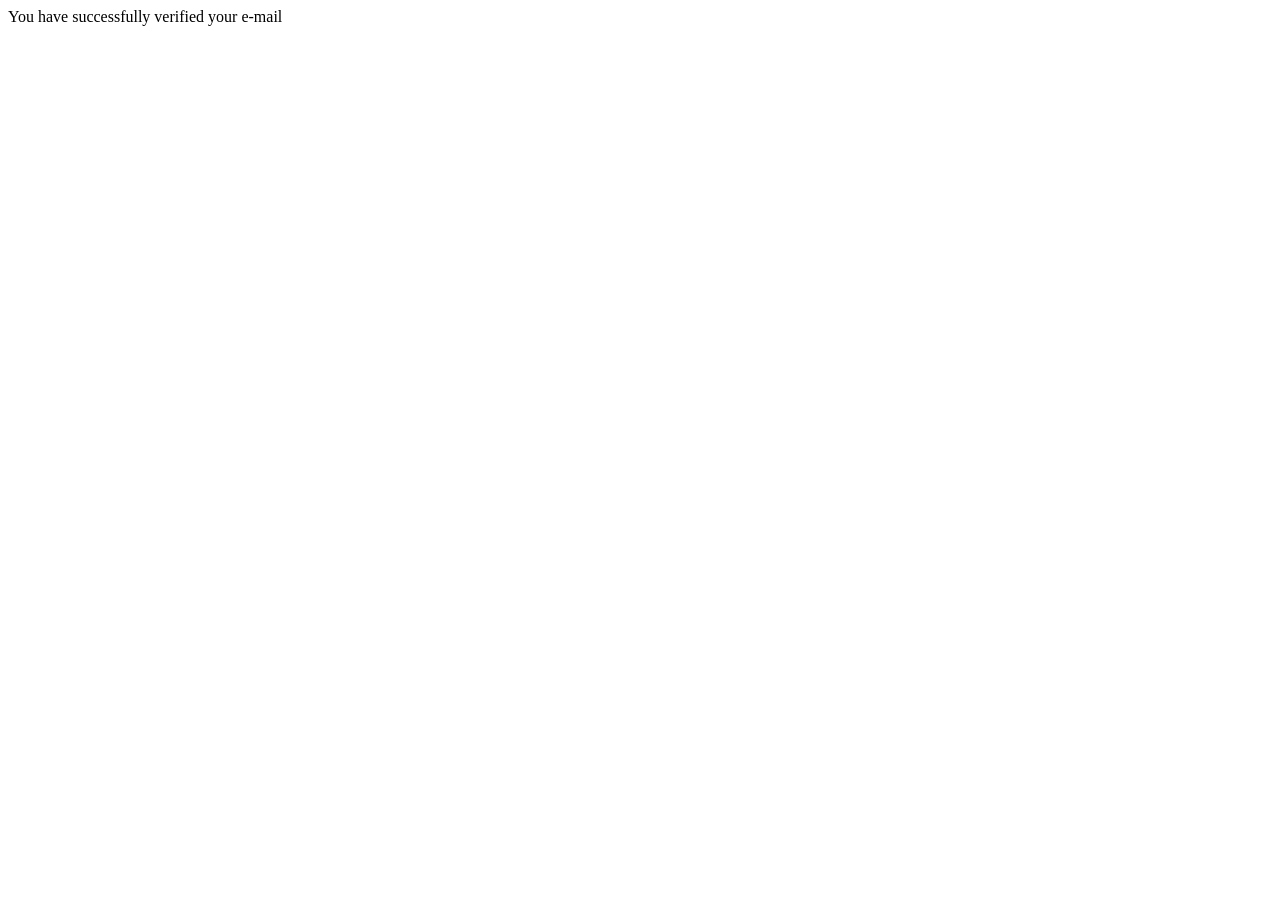
<file: templates/user/email-verification/verify_email_complete.html>
<!DOCTYPE html>
<html lang="en">
<head>
    <meta charset="UTF-8">
    <title>Title</title>
</head>
<body>
<div class="alert alert-success">
    You have successfully verified your e-mail
</div>
</body>
</html>
</file>
